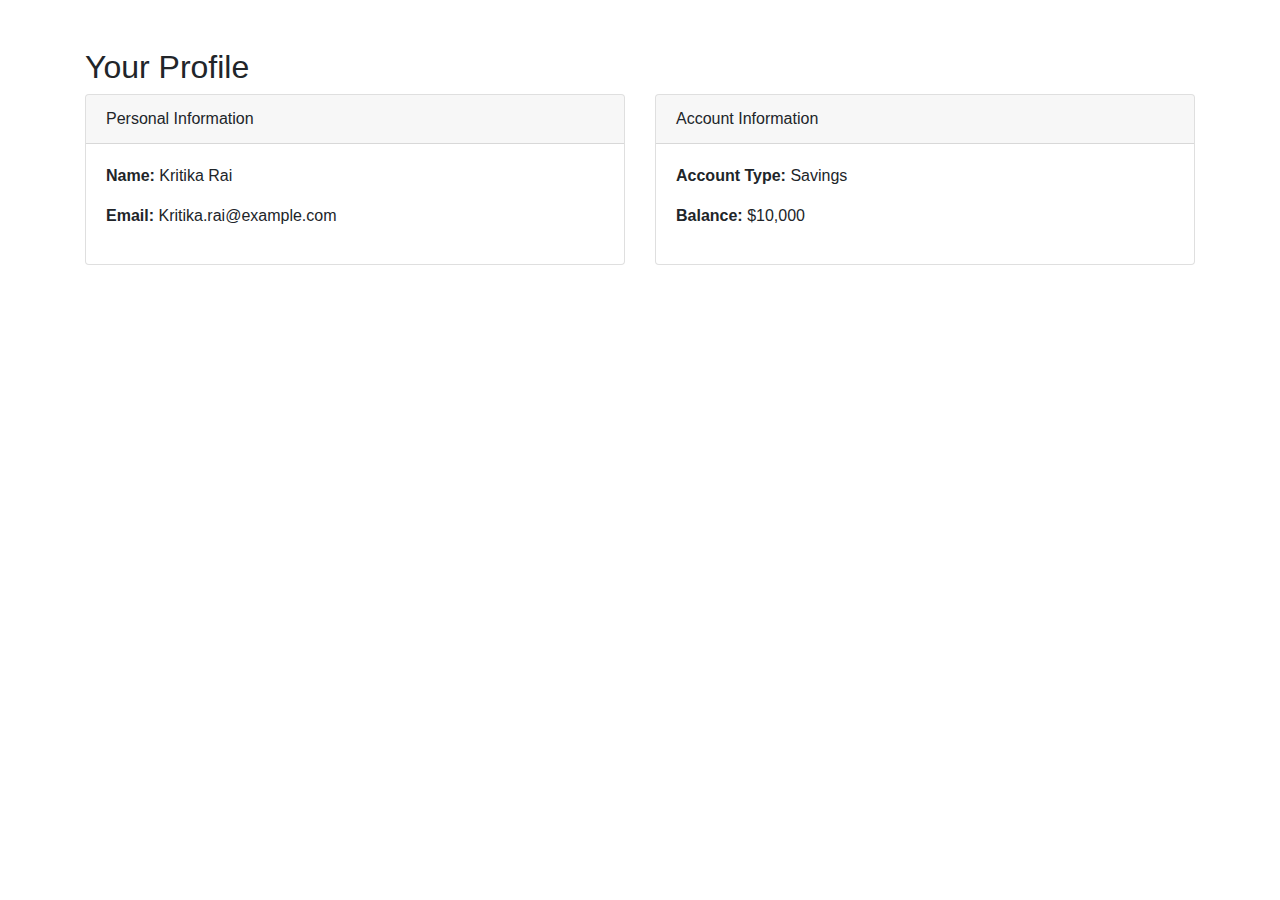
<file: profile.html>
<!DOCTYPE html>
<html lang="en">
<head>
    <meta charset="UTF-8">
    <meta name="viewport" content="width=device-width, initial-scale=1.0">
    <title>User Profile</title>
    <link href="https://stackpath.bootstrapcdn.com/bootstrap/4.5.2/css/bootstrap.min.css" rel="stylesheet">
</head>
<body>

<div class="container mt-5">
    <h2>Your Profile</h2>
    <div class="row">
        <div class="col-md-6">
            <div class="card">
                <div class="card-header">
                    Personal Information
                </div>
                <div class="card-body">
                    <p><strong>Name:</strong> Kritika Rai</p>
                    <p><strong>Email:</strong> Kritika.rai@example.com</p>
                </div>
            </div>
        </div>
        <div class="col-md-6">
            <div class="card">
                <div class="card-header">
                    Account Information
                </div>
                <div class="card-body">
                    <p><strong>Account Type:</strong> Savings</p>
                    <p><strong>Balance:</strong> $10,000</p>
                </div>
            </div>
        </div>
    </div>
</div>

<script src="https://code.jquery.com/jquery-3.5.1.slim.min.js"></script>
<script src="https://cdn.jsdelivr.net/npm/@popperjs/core@2.5.4/dist/umd/popper.min.js"></script>
<script src="https://stackpath.bootstrapcdn.com/bootstrap/4.5.2/js/bootstrap.min.js"></script>
</body>
</html>
</file>
